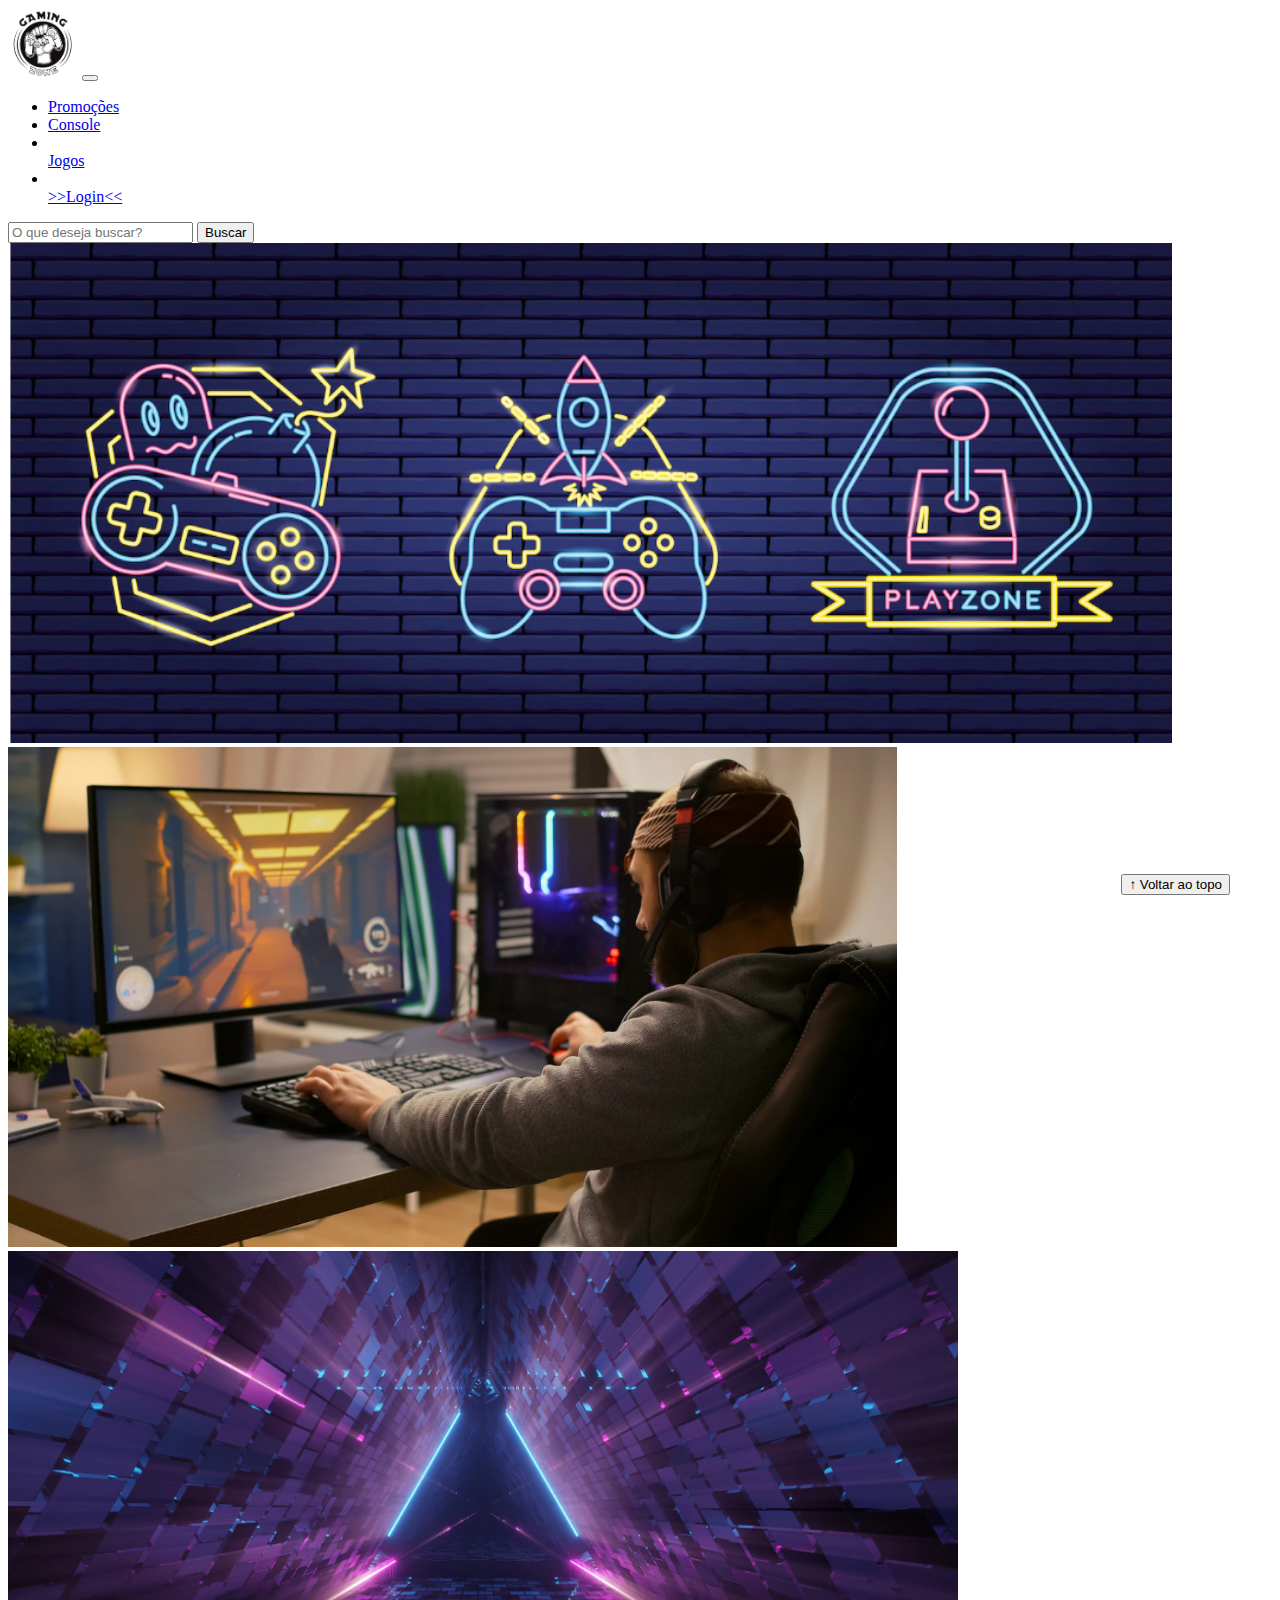
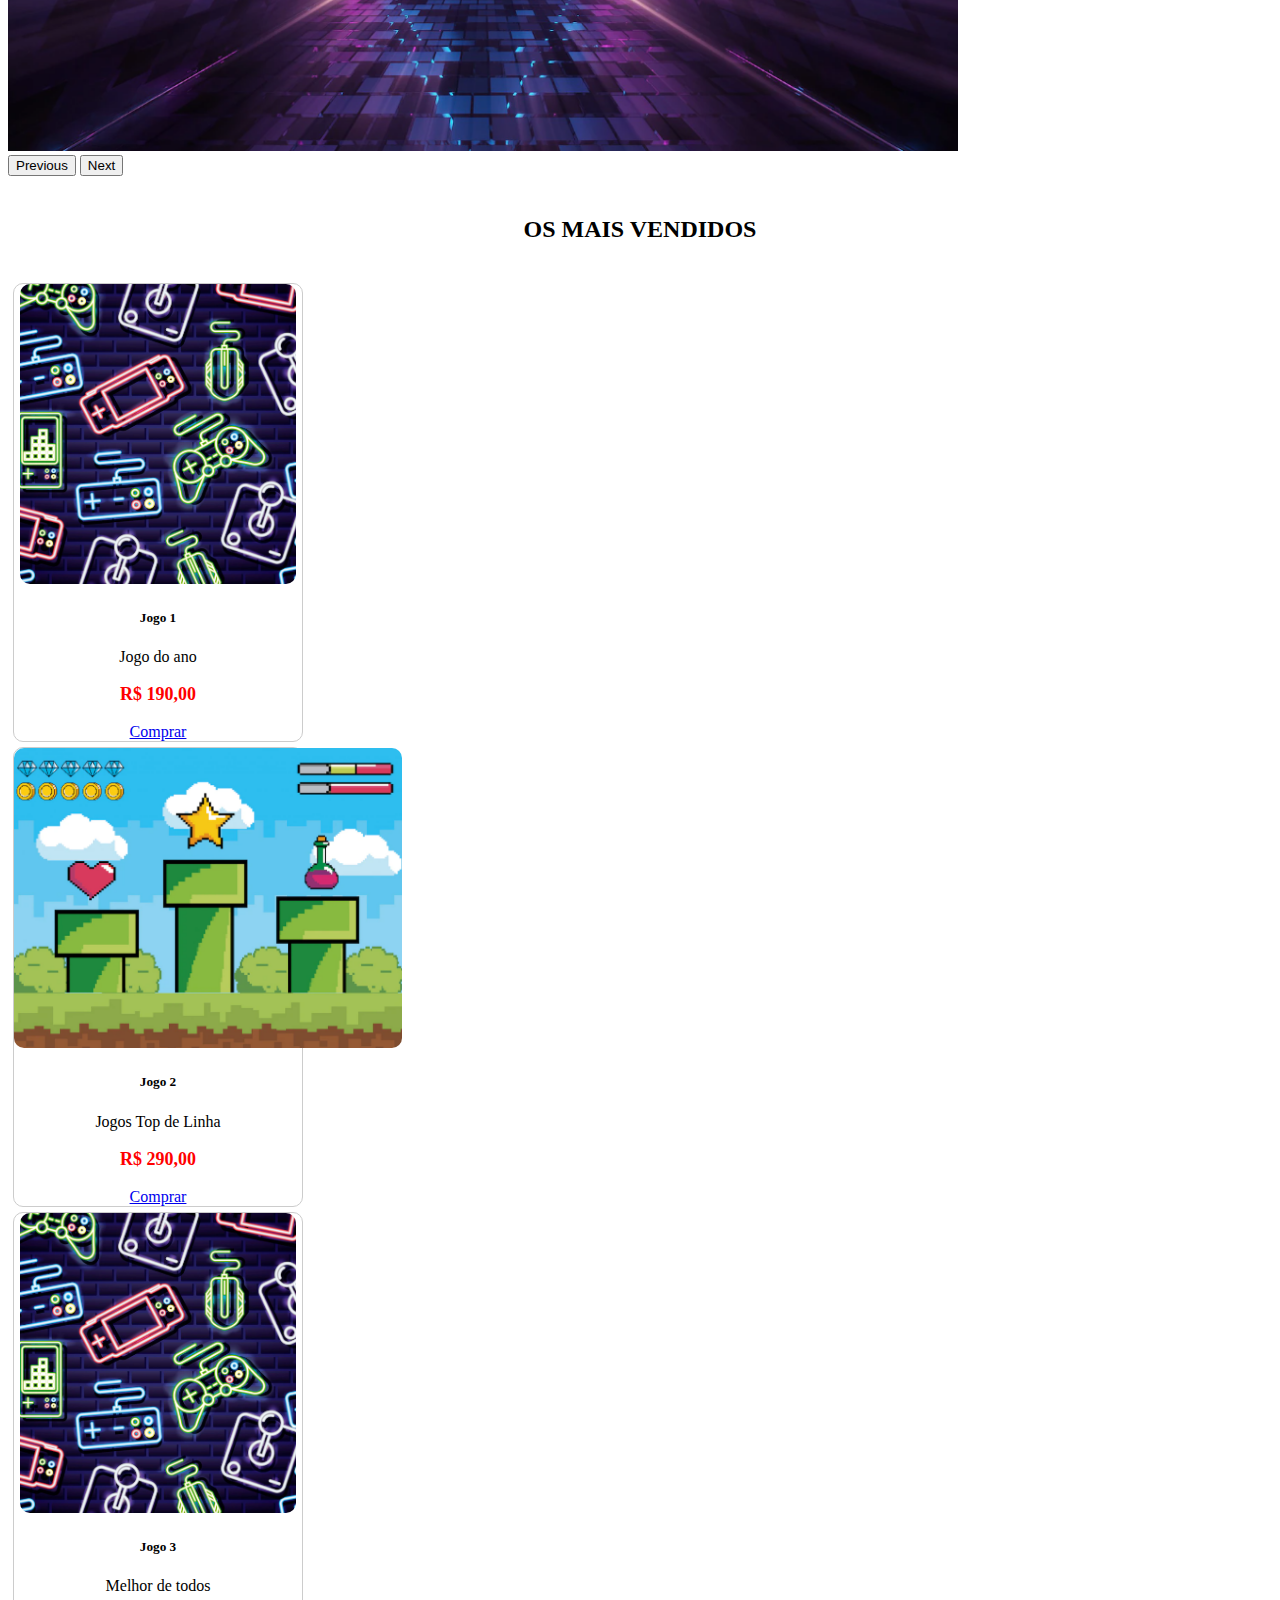
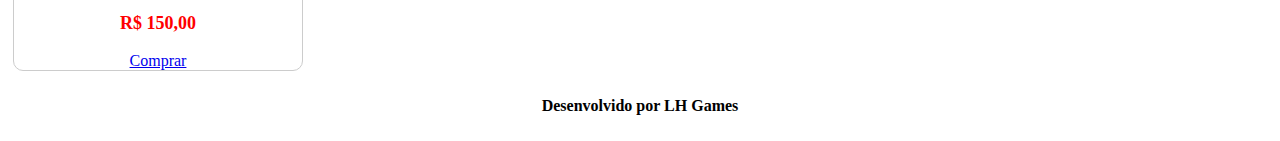
<file: atividadeCFE - inicial para atividade/index.html>
<!DOCTYPE html>
<html lang="pt-br">

<head>
  <meta charset="UTF-8">
  <meta http-equiv="X-UA-Compatible" content="IE=edge">
  <meta name="viewport" content="width=device-width, initial-scale=1.0">
  <title>LH Games</title>

  <link href="https://cdn.jsdelivr.net/npm/bootstrap@5.2.2/dist/css/bootstrap.min.css" rel="stylesheet"
    integrity="sha384-Zenh87qX5JnK2Jl0vWa8Ck2rdkQ2Bzep5IDxbcnCeuOxjzrPF/et3URy9Bv1WTRi" crossorigin="anonymous">

  <link rel="stylesheet" href="css/estilo.css">



</head>

<body>
  <header>
    <nav class="navbar navbar-expand-lg bg-body-tertiary">
      <div class="container-fluid">
        <a class="navbar-brand" href="index.html"><img src="img/logo.png"></a>
        <button class="navbar-toggler" type="button" data-bs-toggle="collapse" data-bs-target="#navbarSupportedContent" aria-controls="navbarSupportedContent" aria-expanded="false" aria-label="Toggle navigation">
          <span class="navbar-toggler-icon"></span>
        </button>
        <div class="collapse navbar-collapse" id="navbarSupportedContent">
          <ul class="navbar-nav me-auto mb-2 mb-lg-0">
            <li class="nav-item">
              <a class="nav-link active" aria-current="page" href="#">Promoções</a>
            </li>
            <li class="nav-item">
              <a class="nav-link" href="#">Console</a>
            </li>
            <li class="nav-item"></li>
              <a class="nav-link" href="#">Jogos</a>
            </li>
            <li class="nav-item"></li>
              <a class="nav-link" href="login.html">>>Login<<</a>
            </li>
          </ul>
          <form class="d-flex" role="search">
            <input class="form-control me-2" type="search" placeholder="O que deseja buscar?" aria-label="Search">
            <button class="btn btn-outline-success" type="submit">Buscar</button>
          </form>
        </div>
      </div>
    </nav>

  </header>

  <main>



    <section id="section-banners" class="container-fluid">

      <div id="carouselExample" class="carousel slide">
  <div class="carousel-inner">
    <div class="carousel-item active">
      <img src="img/banner1.PNG" class="d-block w-100" alt="Venha comprar na nossa loja!">
    </div>
    <div class="carousel-item">
      <img src="img/banner2.PNG" class="d-block w-100" alt="Promoção de produtos">
    </div>
    <div class="carousel-item">
      <img src="img/banner3.PNG" class="d-block w-100" alt="Várias novidades de produtos">
    </div>
  </div>
  <button class="carousel-control-prev" type="button" data-bs-target="#carouselExample" data-bs-slide="prev">
    <span class="carousel-control-prev-icon" aria-hidden="true"></span>
    <span class="visually-hidden">Previous</span>
  </button>
  <button class="carousel-control-next" type="button" data-bs-target="#carouselExample" data-bs-slide="next">
    <span class="carousel-control-next-icon" aria-hidden="true"></span>
    <span class="visually-hidden">Next</span>
  </button>
</div>

    </section>
    <section id="section-vendidos" class="container-fluid">

      <h2>OS MAIS VENDIDOS</h2>

      <div class="card-group">
        <div class="card" style="width: 18rem;">
          <img src="img/jogo1.PNG" class="card-img-top" alt="Jogo de aventura">
          <div class="card-body">
            <h5 class="card-title">Jogo 1</h5>
            <p class="card-text">Jogo do ano</p>
            <p class="preco">R$ 190,00</p>
            <a href="#" class="btn btn-primary">Comprar</a>
          </div>
        </div>

        <div class="card" style="width: 18rem;">
          <img src="img/jogo2.PNG" class="card-img-top" alt="Jogo de Corrida">
          <div class="card-body">
            <h5 class="card-title">Jogo 2</h5>
            <p class="card-text">Jogos Top de Linha</p>
            <p class="preco">R$ 290,00</p>
            <a href="#" class="btn btn-primary">Comprar</a>
          </div>
        </div>

        <div class="card" style="width: 18rem;">
          <img src="img/jogo1.PNG" class="card-img-top" alt="Melhor de todos">
          <div class="card-body">
            <h5 class="card-title">Jogo 3</h5>
            <p class="card-text">Melhor de todos</p>
            <p class="preco">R$ 150,00</p>
            <a href="#" class="btn btn-primary">Comprar</a>
          </div>
        </div>
    </div>
    </section>


  </main>

  <footer>
    <p>Desenvolvido por LH Games</p>
  </footer>

  <button id="voltar-topo" type="button" class="btn btn-outline-primary" onclick="topo()">&uarr; Voltar ao topo</button>

  <script src="js/script.js"></script>
  <script src="https://cdn.jsdelivr.net/npm/bootstrap@5.2.2/dist/js/bootstrap.bundle.min.js"
    integrity="sha384-OERcA2EqjJCMA+/3y+gxIOqMEjwtxJY7qPCqsdltbNJuaOe923+mo//f6V8Qbsw3"
    crossorigin="anonymous"></script>

</body>

</html>
</file>
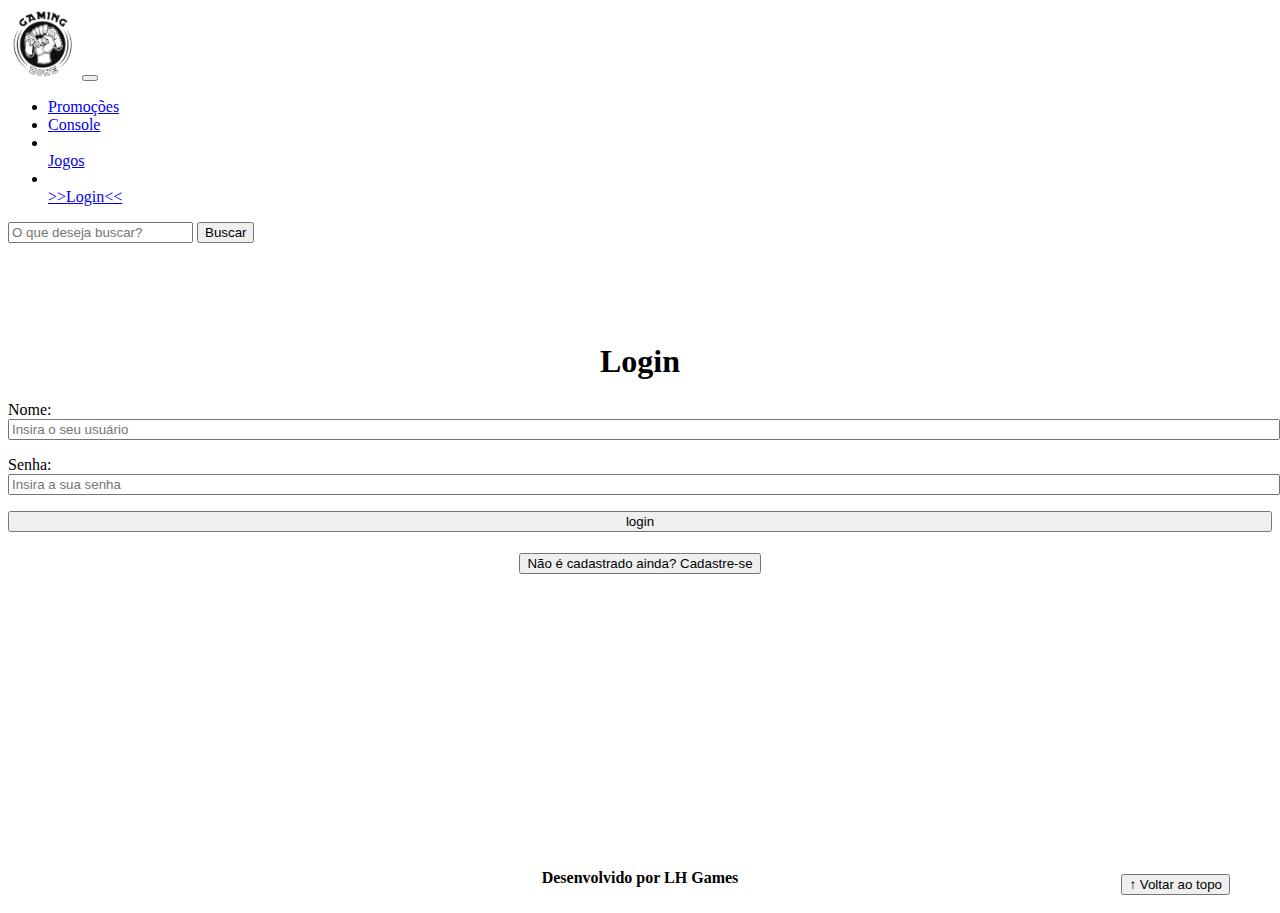
<file: atividadeCFE - inicial para atividade/login.html>
<!DOCTYPE html>
<html lang="pt-br">

<head>
    <meta charset="UTF-8">
    <meta http-equiv="X-UA-Compatible" content="IE=edge">
    <meta name="viewport" content="width=device-width, initial-scale=1.0">
    <title>LH Games - login</title>
    <link href="https://cdn.jsdelivr.net/npm/bootstrap@5.2.2/dist/css/bootstrap.min.css" rel="stylesheet"
        integrity="sha384-Zenh87qX5JnK2Jl0vWa8Ck2rdkQ2Bzep5IDxbcnCeuOxjzrPF/et3URy9Bv1WTRi" crossorigin="anonymous">
    <link rel="stylesheet" href="css/estilo.css">
</head>

<body>
    <header>
        <nav class="navbar navbar-expand-lg bg-body-tertiary">
            <div class="container-fluid">
              <a class="navbar-brand" href="index.html"><img src="img/logo.png"></a>
              <button class="navbar-toggler" type="button" data-bs-toggle="collapse" data-bs-target="#navbarSupportedContent" aria-controls="navbarSupportedContent" aria-expanded="false" aria-label="Toggle navigation">
                <span class="navbar-toggler-icon"></span>
              </button>
              <div class="collapse navbar-collapse" id="navbarSupportedContent">
                <ul class="navbar-nav me-auto mb-2 mb-lg-0">
                  <li class="nav-item">
                    <a class="nav-link active" aria-current="page" href="#">Promoções</a>
                  </li>
                  <li class="nav-item">
                    <a class="nav-link" href="#">Console</a>
                  </li>
                  <li class="nav-item"></li>
                    <a class="nav-link" href="#">Jogos</a>
                  </li>
                  <li class="nav-item"></li>
                    <a class="nav-link" href="login.html">>>Login<<</a>
                  </li>
                </ul>
                <form class="d-flex" role="search">
                  <input class="form-control me-2" type="search" placeholder="O que deseja buscar?" aria-label="Search">
                  <button class="btn btn-outline-success" type="submit">Buscar</button>
                </form>
              </div>
            </div>
          </nav>
    </header>

    <main>
        <section id="section-login">
            <h1>Login</h1>
            <div class="d-flex justify-content-center">
                <form method="post" action="" id="login">
                    <p>
                        <label for="usuario">Nome: </label>
                        <input id="usuario" name="usuario" required="required" type="text"
                            placeholder="Insira o seu usuário" class="form-control" />
                    </p>
                    <p>
                        <label for="senha">Senha: </label>
                        <input id="senha" name="senha" required="required" type="password"
                            placeholder="Insira a sua senha" class="form-control" />
                    </p>
                    <p>
                        <input type="button" value="login" class="btn btn-primary" id="bt-login" onclick="login()" />
                    </p>
                </form>
            </div>
        </section>

        <section id="section-cadastro">
            <div id="botao-cadastrar">
                <button type="button" class="btn btn-info">Não é cadastrado ainda? Cadastre-se</button>
            </div>
            <div id="form-cadastrar">

                <h1>Criar minha conta</h1>
                <p>Informe os seus dados abaixo para criar sua conta.</p>

                <div class="d-flex justify-content-center">
                    <form method="post" action="" id="login">
                        <p>
                            <label for="usuario">Usuário: </label>
                            <input id="usuario" name="usuario" required="required" type="text"
                                placeholder="ex. nome de usuário" class="form-control" />
                        </p>
                        <p>
                            <label for="email">E-mail: </label>
                            <input id="email" name="email" required="required" type="email"
                                placeholder="seu@email.com.br" class="form-control" />
                        </p>
                        <p>
                            <label for="senha">Senha: </label>
                            <input id="senha" name="senha" required="required" type="password"
                                placeholder="mínimo de 6 caracteres" class="form-control" />
                        </p>
                        <p>
                            <input type="button" value="Cadastrar" class="btn btn-primary" id="bt-cadastrar"
                                onclick="cadastro()" />
                        </p>
                    </form>
                </div>

            </div>
        </section>

    </main>



    <footer>
        <p>Desenvolvido por LH Games</p>
    </footer>

    <button id="voltar-topo" type="button" class="btn btn-outline-primary">&uarr; Voltar ao topo</button>

    <script src="https://cdn.jsdelivr.net/npm/bootstrap@5.2.2/dist/js/bootstrap.bundle.min.js"
        integrity="sha384-OERcA2EqjJCMA+/3y+gxIOqMEjwtxJY7qPCqsdltbNJuaOe923+mo//f6V8Qbsw3"
        crossorigin="anonymous"></script>
    <script src="js/script.js"></script>

    <script src="https://code.jquery.com/jquery-3.6.1.js"
        integrity="sha256-3zlB5s2uwoUzrXK3BT7AX3FyvojsraNFxCc2vC/7pNI=" crossorigin="anonymous"></script>
    <script type="text/javascript" src="js/jquery-script.js"></script>

</body>

</html>
</file>
<file: atividadeCFE - inicial para atividade/css/estilo.css>
/*cabeçalho*/
header img {
    height: 70px;
    width: 70px;
}


/*Conteudo principal*/

main{
    min-height: 500px;
}

/*banner*/
#section-banners img {
    height: 500px;
}

/*Produtos vendidos*/

#section-vendidos {
    text-align: center;
}

#section-vendidos h2 {

    font-weight: bold;
    padding: 20px;
}

#section-vendidos img {
    height: 300px;
    border-radius: 10px;
}

#section-vendidos .card{
    margin: 5px;
    border: 1px solid #ccc;
    border-radius: 10px;
}

#section-vendidos .preco {
    color: red;
    font-size: 18px;
    font-weight: bold;
}


/*Rodapé*/

footer {
    text-align: center;
}

footer p {
    font-weight: bold;
    padding: 10px;
}

/*Botão Voltar topo*/

#voltar-topo {
    position: fixed;
    bottom: 5px;
    right: 50px;
}

/* página de login  */

#section-login{
    margin-top: 100px;
}


#section-login h1 {
    text-align: center;
}

#section-login input {
    width: 100%;

}


/* Formulário de cadastro*/

#section-cadastro{
    padding: 5px;
    text-align: center;
    background-color: #fff;
}

#form-cadastrar {
    padding: 50px;
    display: none;
}
</file>
